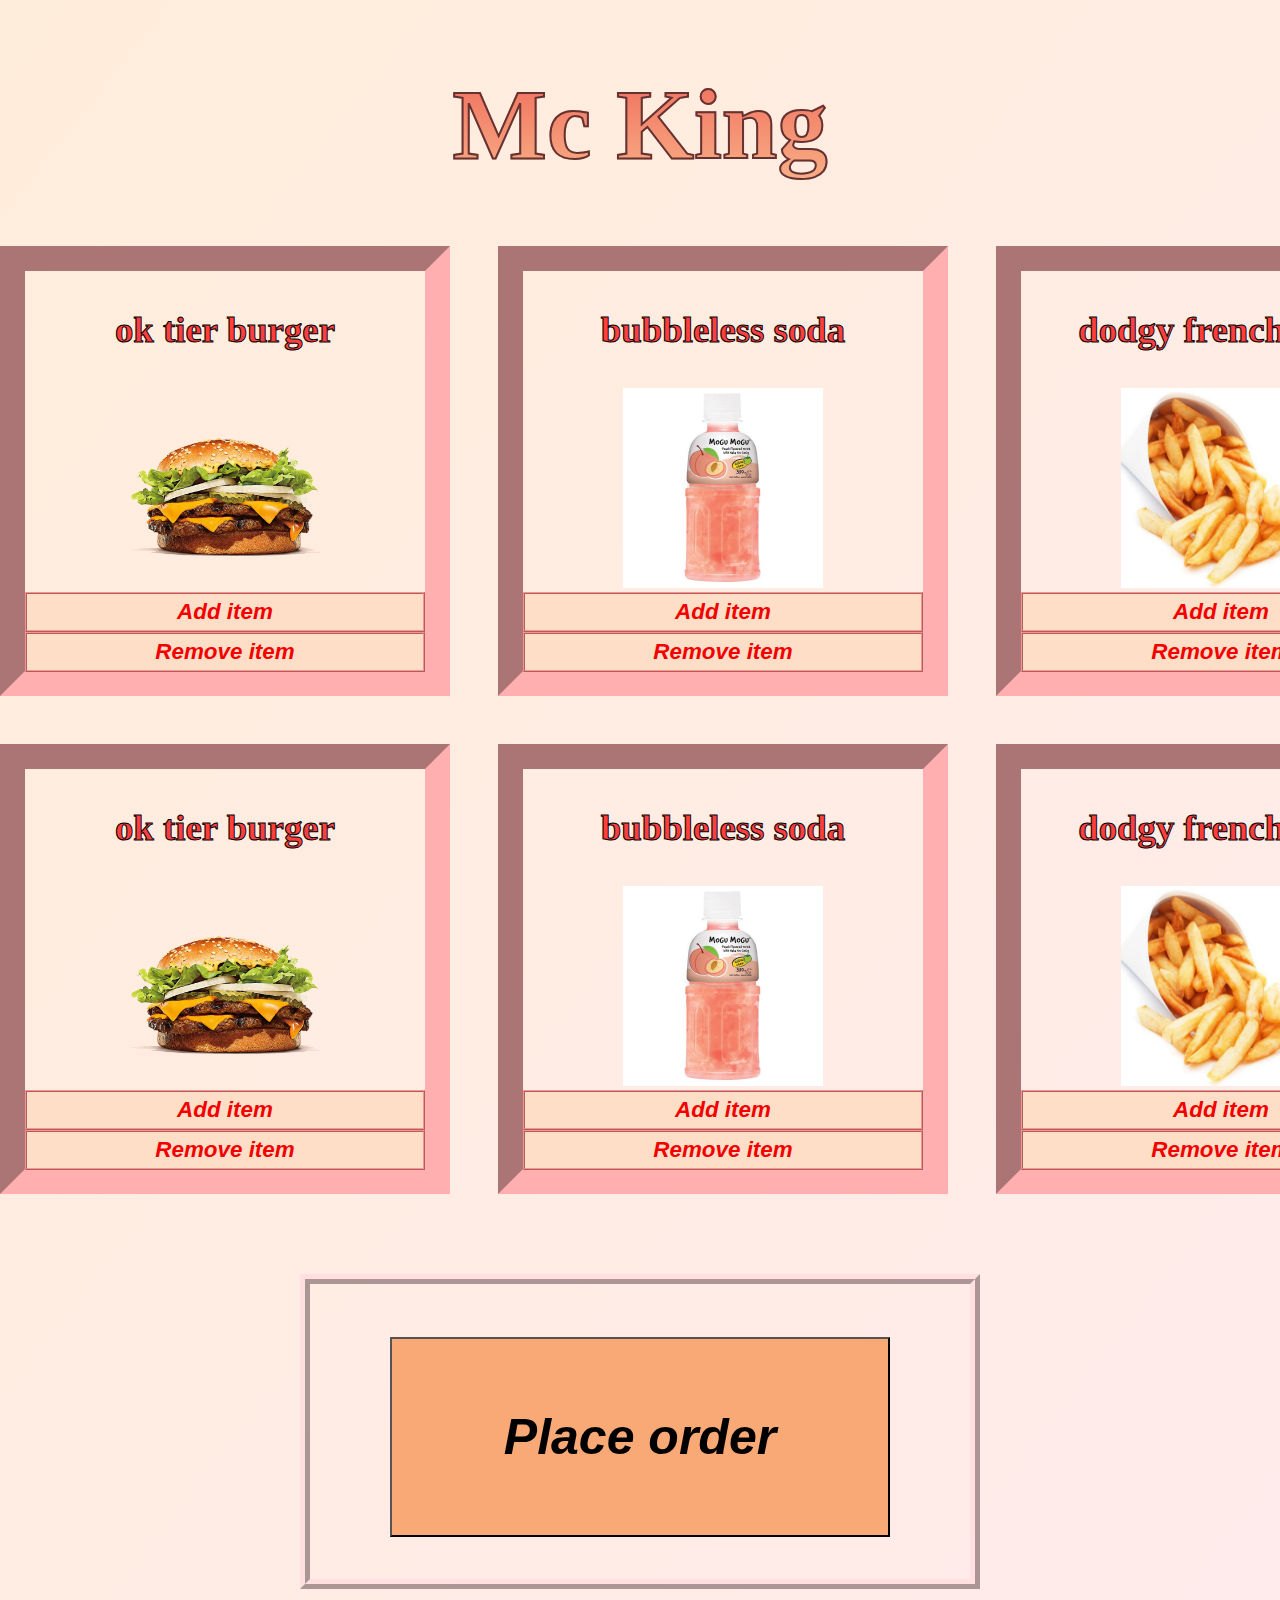
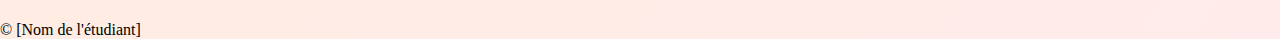
<file: index.html>
<!DOCTYPE html>
<html lang="en">
  <head>
    <meta charset="UTF-8" />
    <meta http-equiv="X-UA-Compatible" content="IE=edge" />
    <meta name="viewport" content="width=device-width, initial-scale=1.0" />
    <title>Document</title>
    <link rel="stylesheet" type="text/css" href="styles.css" />
    <script src="script.js"></script>
  </head>

  <body>
    <header id="header_title"><h1>Mc King</h1></header>

    <div class="grid">
      <article class="items">
        <div class="title">
          <p>ok tier burger</p>
        </div>

        <img src="img/burger.webp" alt="burger" />
        <div class="text">
          <button class="btn_items" id="0" onclick="addItem(this)">
            <p>Add item</p>
          </button>
          <button class="btn_items" id="0" onclick="removeItem(this)">
            <p>Remove item</p>
          </button>
        </div>
      </article>

      <article class="items">
        <div class="title">
          <p>bubbleless soda</p>
        </div>
        <img src="img/boisson.jpg" alt="boisson" />
        <div class="text">
          <button class="btn_items" id="1" onclick="addItem(this)">
            <p>Add item</p>
          </button>
          <button class="btn_items" id="1" onclick="removeItem(this)">
            <p>Remove item</p>
          </button>
        </div>
      </article>

      <article class="items">
        <div class="title">
          <p>dodgy french fries</p>
        </div>
        <img src="./img/frites.jpg" alt="frites" />
        <div class="text">
          <button class="btn_items" id="2" onclick="addItem(this)">
            <p>Add item</p>
          </button>
          <button class="btn_items" id="2" onclick="removeItem(this)">
            <p>Remove item</p>
          </button>
        </div>
      </article>

      <article class="items">
        <div class="title">
          <p>dopamine in a spoon</p>
        </div>
        <img src="/img/dessert.jpeg" alt="dessert" />
        <div class="text">
          <button class="btn_items" id="3" onclick="addItem(this)">
            <p>Add item</p>
          </button>
          <button class="btn_items" id="3" onclick="removeItem(this)">
            <p>Remove item</p>
          </button>
        </div>
      </article>

      <article class="items">
        <div class="title">
          <p>ok tier burger</p>
        </div>
        <img src="img/burger.webp" alt="burger" />
        <div class="text">
          <button class="btn_items" id="0" onclick="addItem(this)">
            <p>Add item</p>
          </button>
          <button class="btn_items" id="0" onclick="removeItem(this)">
            <p>Remove item</p>
          </button>
        </div>
      </article>

      <article class="items">
        <div class="title">
          <p>bubbleless soda</p>
        </div>
        <img src="img/boisson.jpg" alt="boisson" />
        <div class="text">
          <button class="btn_items" id="1" onclick="addItem(this)">
            <p>Add item</p>
          </button>
          <button class="btn_items" id="1" onclick="removeItem(this)">
            <p>Remove item</p>
          </button>
        </div>
      </article>

      <article class="items">
        <div class="title">
          <p>dodgy french fries</p>
        </div>
        <img src="./img/frites.jpg" alt="frites" />
        <div class="text">
          <button class="btn_items" id="2" onclick="addItem(this)">
            <p>Add item</p>
          </button>
          <button class="btn_items" id="2" onclick="removeItem(this)">
            <p>Remove item</p>
          </button>
        </div>
      </article>

      <article class="items">
        <div class="title">
          <p>dopamine in a spoon</p>
        </div>
        <img src="/img/dessert.jpeg" alt="dessert" />
        <div class="text">
          <button class="btn_items" id="3" onclick="addItem(this)">
            <p>Add item</p>
          </button>
          <button class="btn_items" id="3" onclick="removeItem(this)">
            <p>Remove item</p>
          </button>
        </div>
      </article>
    </div>

    <article class="order">
      <button class="item_order" id="clik" onclick="order()">
        <p id="btn_order">Place order</p>
      </button>
      <p id="totalprice"></p>
      <p id="ordereditems"></p>
    </article>
    <div id="jump"></div>

    <footer>© [Nom de l'étudiant]</footer>
  </body>
</html>
</file>
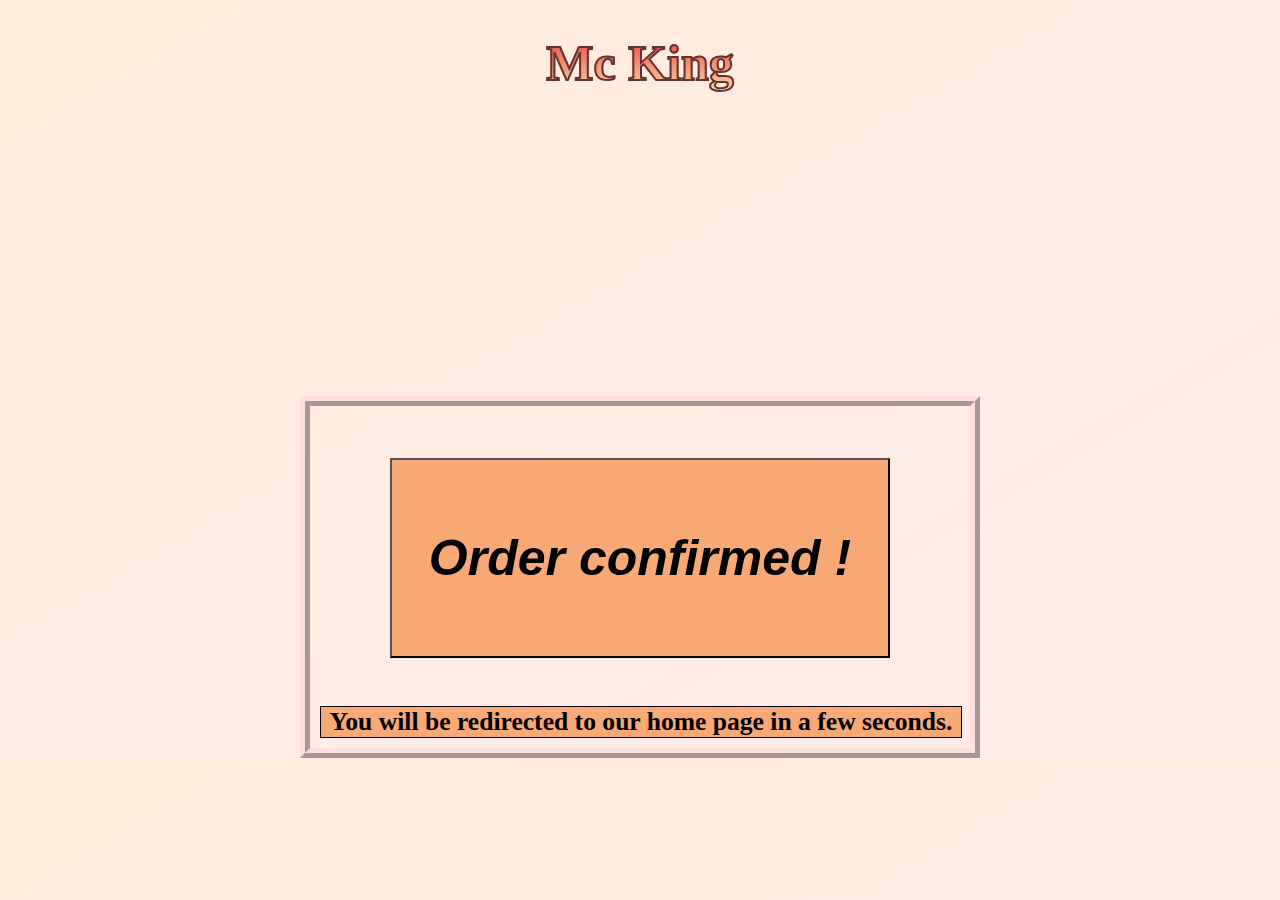
<file: confirm.html>
<!DOCTYPE html>
<html lang="en">
<head>
    <meta charset="UTF-8">
    <meta http-equiv="X-UA-Compatible" content="IE=edge">
    <meta name="viewport" content="width=device-width, initial-scale=1.0">
    <title>Document</title>
    <script src="script.js"></script>
    <link rel="stylesheet" type="text/css" href="styles.css" />
</head>
<body>
    <div class="header">
        <h1 id="header_title">Mc King</h1>
    </div>

    <div class="app_title">

    </div>

    <div class="order" style="margin-top:15rem;">
        <button class="item_order" onclick="order()">
            <p id="btn_order">Order confirmed !</p>
            
        </button>
        <p style="margin-top:3rem; height:30px; border: 1px solid black">You will be redirected to our home page in a few seconds.</p>
    </div>

   
    <script>
        // sends back to home page after a few secs
        setTimeout(() => { window.location = 'index.html' }, 3000)      
    </script>
</body>
</html>
</file>
<file: styles.css>
body {
    background-image: linear-gradient(to bottom right, rgb(255, 237, 219), rgb(255, 235, 235));
}

html, body {
    padding: 0;
    margin: 0;
}


.app_title {
    display: flex;
}


#header_title {
    font-family: "Times New Roman",Times,serif;;
    font-size: 50px;
    font-style: bold;
    background: -webkit-linear-gradient(rgb(235, 65, 65), rgb(253, 215, 158));
    -webkit-background-clip: text;
    -webkit-text-fill-color: transparent;
    -webkit-text-stroke: 2px rgb(99, 51, 51); 

    display: flex;
    justify-content:space-around
}

.grid {
    gap: 3rem;
    display: grid;
    grid-template-columns: 1fr 1fr 1fr 1fr;
}

.grid .items {
    width: 400px;
    height: 400px;
    margin: auto;
    border: 25px inset #ffafaf;  
    flex-direction: column; 
}

.title {
    height: 80px;
    margin: auto;
}
.title p {

    color: rgb(255, 62, 62);
   
    font-size: 2.3rem;
    font-weight: bolder;
    
    -webkit-text-stroke: 1px rgb(0, 0, 0);
}


.items img {
    width:200px;
    height: 200px;
    margin-left: 25%;
}

.text {
     width: 100%;
     background: rgb(248, 169, 117);
}

.text p {
    width: 100%;
    margin-top: 25%;
    font-size: 1.5rem;
    font-style: italic;
    
}


.btn_items {
    background: rgb(255, 222, 199);
    width: 100%;
    border: none;
    display: grid;
    border: 2px ridge #ff9090;
    height: 40px;
    
}

.btn_items p {
    
    width: 100%;
    margin: auto;
    color: rgb(243, 0, 0);
    font-size: 1.4rem;
    font-weight: bolder;
}

.btn_items:hover {
    color: rgb(255, 62, 62);
    font-size: 1.6rem;
    font-weight: bolder;
    transition: 0.4s;
    cursor: pointer;
}

.order {

    margin: auto;
    margin-top: 5rem;
    width: 50%;
    padding: 10px;
    border: 10px ridge rgb(255, 223, 223);
    
}


.item_order {
    height: 100%;
    width: 100%;
    background: rgb(248, 169, 117);
    font-style: italic;
    margin: auto;
    width: 500px;
    height: 200px;
    padding: 10px;
    display: flex;
    margin-top: 3.2em;
}


#btn_order {
    margin: auto;
    font-size: 50px;
}

#btn_order:hover {
    color: rgb(255, 255, 255);
    transition: 0.8s;
    cursor: pointer;
}

#order_price {
    background: rgb(248, 169, 117);
    width: 100%;
    border: none;
    display: grid;
    height: 50px;
}



.order p {
    background: rgb(248, 169, 117);
    width: 100%;
    margin: auto;
    margin-top: 1rem;
    color: rgb(0, 0, 0);
    font-size: 1.6rem;
    font-weight: bolder;
}


h1, p {
    display: flex;
    justify-content: center;
    margin-bottom: 4rem;
}

#burger, #drink, #fries, #dessert {
    background: rgb(248, 169, 117);
    width: 100%;
    margin: auto;
    color: rgb(0, 0, 0);
    font-size: 1.6rem;
    font-weight: bolder;
}

#jump {
    margin-top: 2em;
}

@media only screen and (max-width: 550px) {
    .grid {
        grid-template-columns: 1fr;
        grid-template-rows: 0.4fr;
    }
}
</file>
